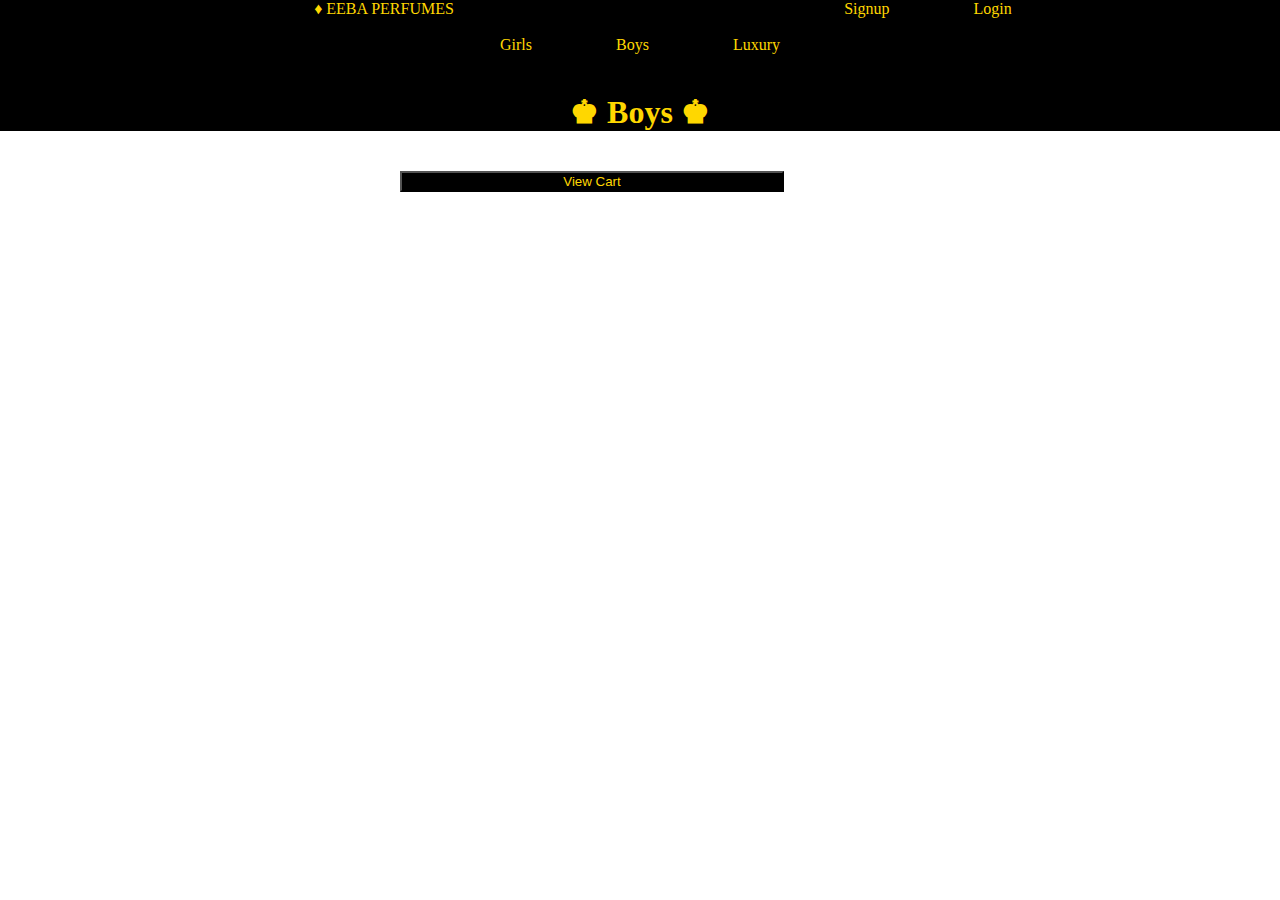
<file: Boys.html>
<!DOCTYPE html>
<html lang="en">
<head>
    <meta charset="UTF-8">
    <meta name="viewport" content="width=device-width, initial-scale=1.0">
    <title>Document</title>
    <link rel="stylesheet" href="Styles/Boys.css">
</head>
<body>
     <!--nav bar--> 
     <div id="Nav">
        <!--nav bar logo--> 
        <div id="Logo">
          <div>
            <a style="color: gold ; text-decoration: none; margin: 0px; padding: 0px;" href="index.html"> &diams; EEBA PERFUMES</a>
          </div> 
          <div> 
            <a  style="color: gold;" href="Sign.html">Signup</a>
            <a  style="color: gold;" href="Login.html">Login</a> 
          </div>
       </div>
        <br>
        <!--nav bar parts--> 

        <div id="Parts">
         
         <a  style="color: gold;" href="Girls.html">Girls</a>
         <a  style="color: gold;" href="Boys.html">Boys</a>
         <a   style="color: gold;" href="Luxury.html">Luxury</a>
        </div>
        <br>
        <h1 id="ItemHead">&#9818; Boys &#9818;</h1>  
 </div>
 <div id="Pref"></div>
    
 <!--Add To Cart Button-->
 <br>
<button id="ViewCart">View Cart</button>
</body>
<script src="Scripts/Boys.js" type="module"></script>
</html>
</file>
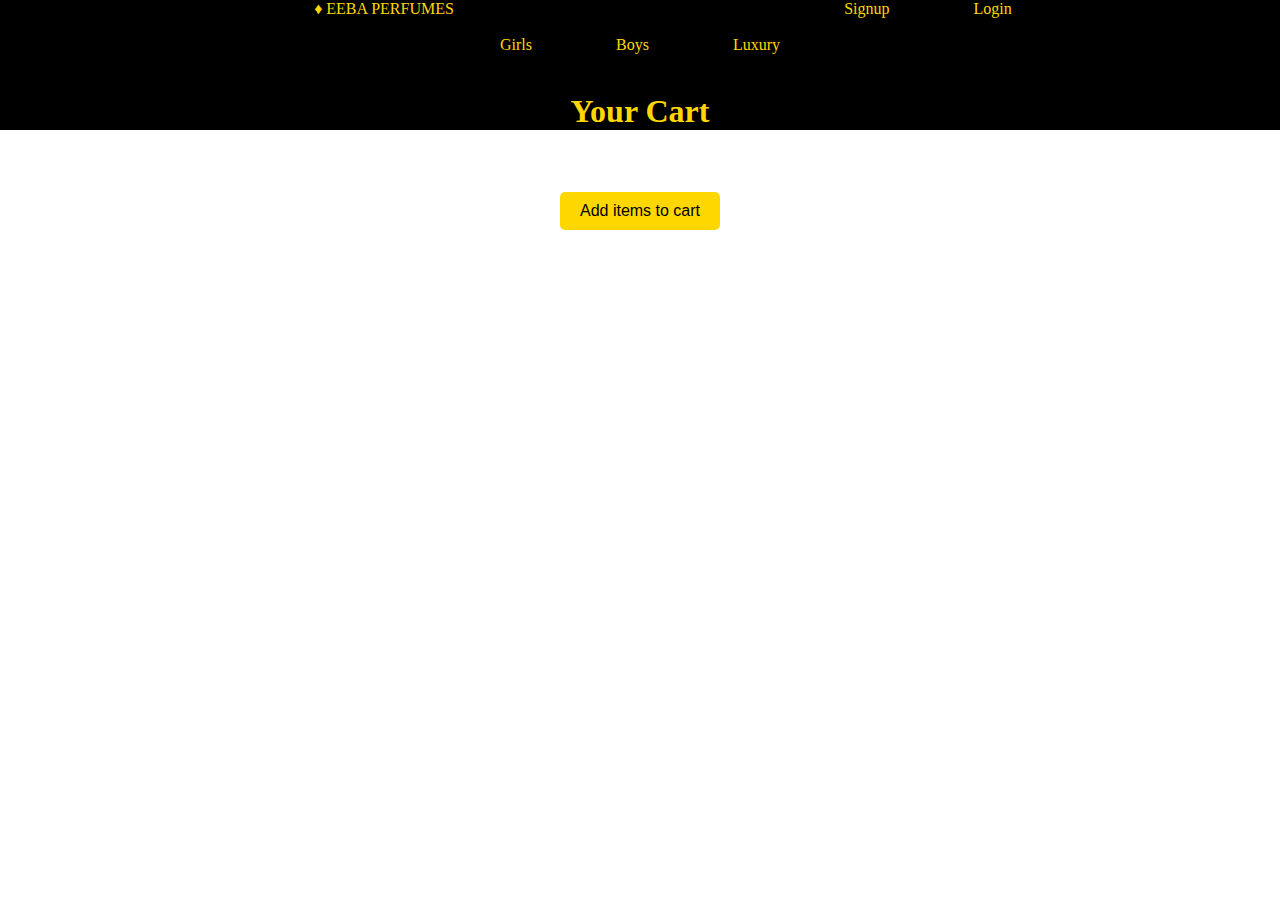
<file: Cart.html>
<!DOCTYPE html>
<html lang="en">
<head>
    <meta charset="UTF-8">
    <meta name="viewport" content="width=device-width, initial-scale=1.0">
    <title>Document</title>
    <link rel="stylesheet" href="Styles/Cart.css">
</head>
<body>

<!--nav bar--> 
<div id="Nav">
    <div id="Logo">
      <a style="color: gold ; text-decoration: none; margin: 0px; padding: 0px;" href="index.html"> &diams; EEBA PERFUMES</a>
      <div>
            <a style="color: gold;" href="Sign.html">Signup</a>
            <a style="color: gold;" href="Login.html">Login</a>
        </div>
    </div>
    <br>
    <div id="Parts">
        <a style="color: gold;" href="Girls.html">Girls</a>
        <a style="color: gold;" href="Boys.html">Boys</a>
        <a style="color: gold;" href="Luxury.html">Luxury</a>
    </div>
    <br>
    <h1 id="ItemHead">Your Cart</h1>
</div>

<div id="Perf"></div>

<!-- ORDER BUTTON SECTION -->
<div class="container">
    <button class="place-order-btn" id="orderButton">Add items to cart</button>
</div>

<!-- POPUP -->
<div class="popup-overlay" id="popup">
    <div class="popup-box">
        <p>Order Placed Successfully!</p>
        <button id="closeButton">OK</button>
    </div>
</div>

<script src="Scripts/Cart.js" type="module"></script>
</body>
</html>
</file>
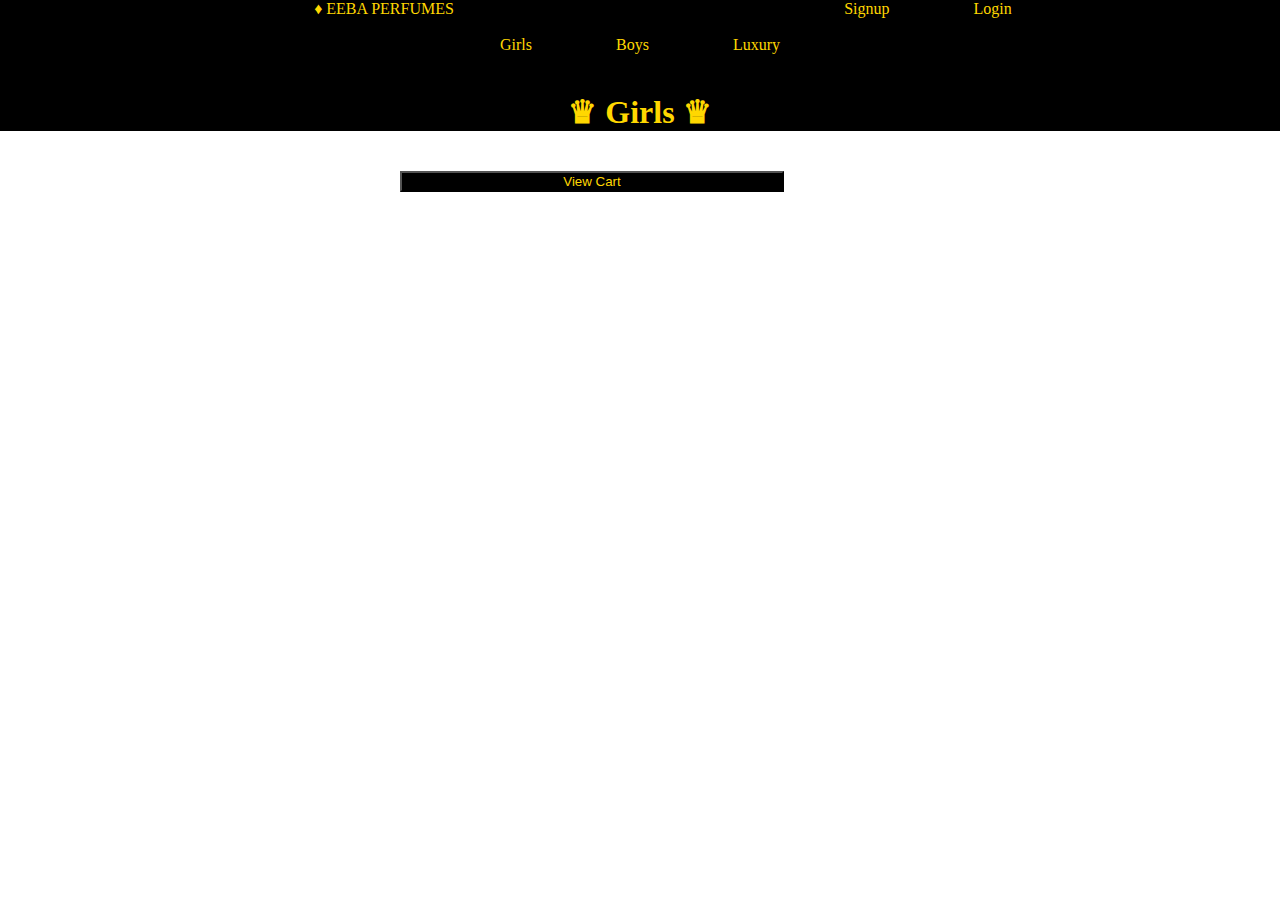
<file: Girls.html>
<!DOCTYPE html>
<html lang="en">
<head>
    <meta charset="UTF-8">
    <meta name="viewport" content="width=device-width, initial-scale=1.0">
    <title>Document</title>
    <link rel="stylesheet" href="Styles/Girls.css">
</head>
<body>
    
     <!--nav bar--> 
     <div id="Nav">
        <!--nav bar logo--> 
        <div id="Logo">
          <div>
            <a style="color: gold ; text-decoration: none; margin: 0px; padding: 0px;" href="index.html"> &diams; EEBA PERFUMES</a>
          </div> 
          <div> 
            <a  style="color: gold;" href="Sign.html">Signup</a>
            <a  style="color: gold;" href="Login.html">Login</a> 
          </div>
       </div>
        <br>
        <!--nav bar parts--> 

        <div id="Parts">
         
         <a  style="color: gold;" href="Girls.html">Girls</a>
         <a  style="color: gold;" href="Boys.html">Boys</a>
         <a   style="color: gold;" href="Luxury.html">Luxury</a>
        </div>
        <br>
   <h1 id="ItemHead">&#9819;  Girls &#9819;</h1>  

 </div>

 <!--Display girls perfume-->
 <div id="Perf">

 </div>

 <!--Add To Cart Button-->
 <br>
<button id="ViewCart">View Cart</button>

</body>
<script src="Scripts/Girls.js" type="module"></script>
</html>
</file>
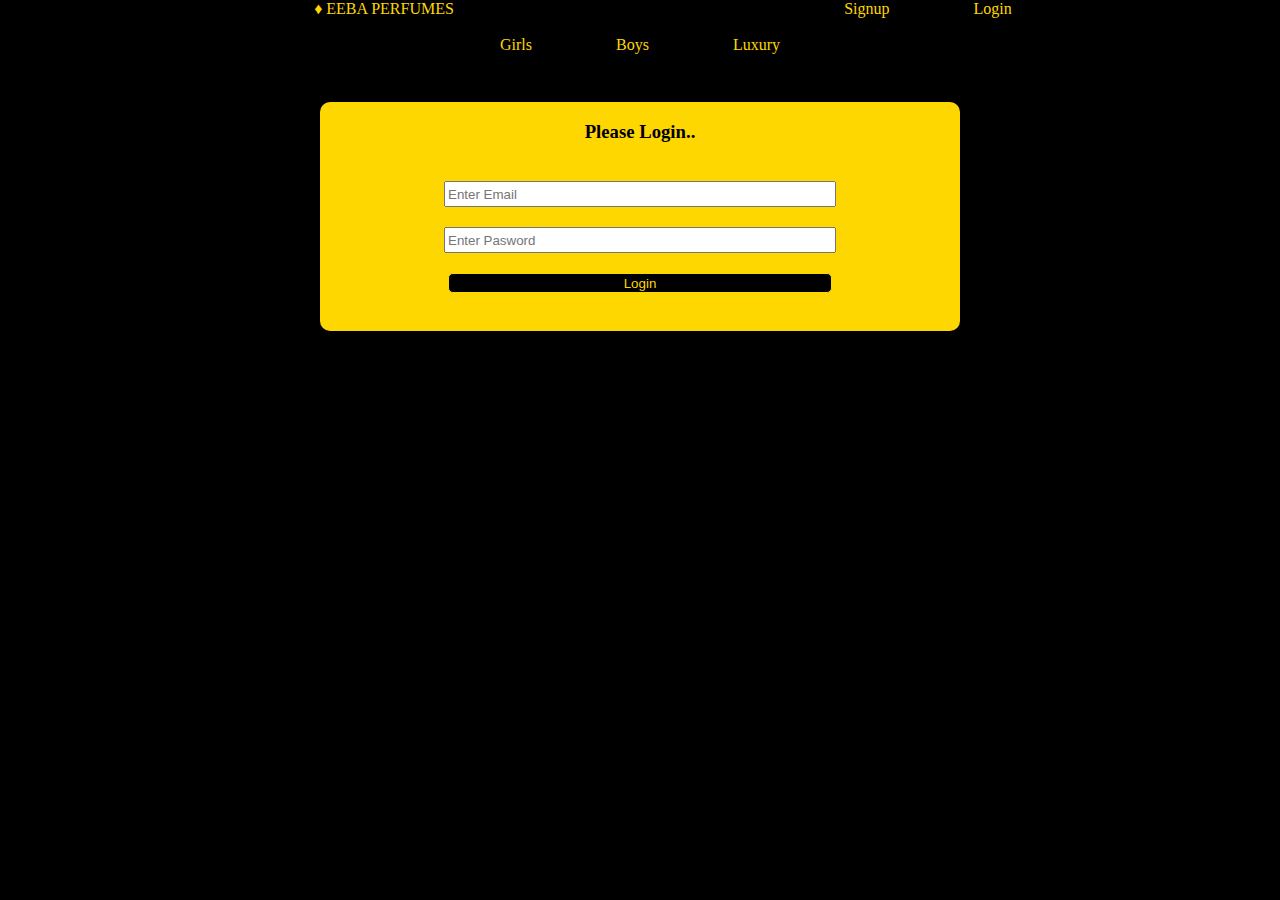
<file: Login.html>
<!DOCTYPE html>
<html lang="en">
<head>
    <meta charset="UTF-8">
    <meta name="viewport" content="width=device-width, initial-scale=1.0">
    <title>Document</title>
    <link rel="stylesheet" href="Styles/Login.css">
</head>
<body>
    

     <!--nav bar--> 
     <div id="Nav">
        <!--nav bar logo--> 
        <div id="Logo">
          <div>
            <a style="color: gold ; text-decoration: none; margin: 0px; padding: 0px;" href="index.html"> &diams; EEBA PERFUMES</a>
          </div> 
          <div> 
            <a  style="color: gold;" href="Sign.html">Signup</a>
            <a  style="color: gold;" href="Login.html">Login</a> 
          </div>
       </div>
        <br>
        <!--nav bar parts--> 

        <div id="Parts">
         
         <a  style="color: gold;" href="Girls.html">Girls</a>
         <a  style="color: gold;" href="Boys.html">Boys</a>
         <a  style="color: gold;" href="Luxury.html">Luxury</a>
        </div>
 </div>

   <!--Login form -->
   <form id="form" action="">
    <h3>Please Login..</h3>
    <input id="email" type="email" placeholder="Enter Email">
    <input id="password" type="password" placeholder="Enter Pasword">

    <input id="submit" type="submit" value="Login">
    <br>
</form>

</body>
<script src="Scripts/Login.js" type="module"></script>
</html>
</file>
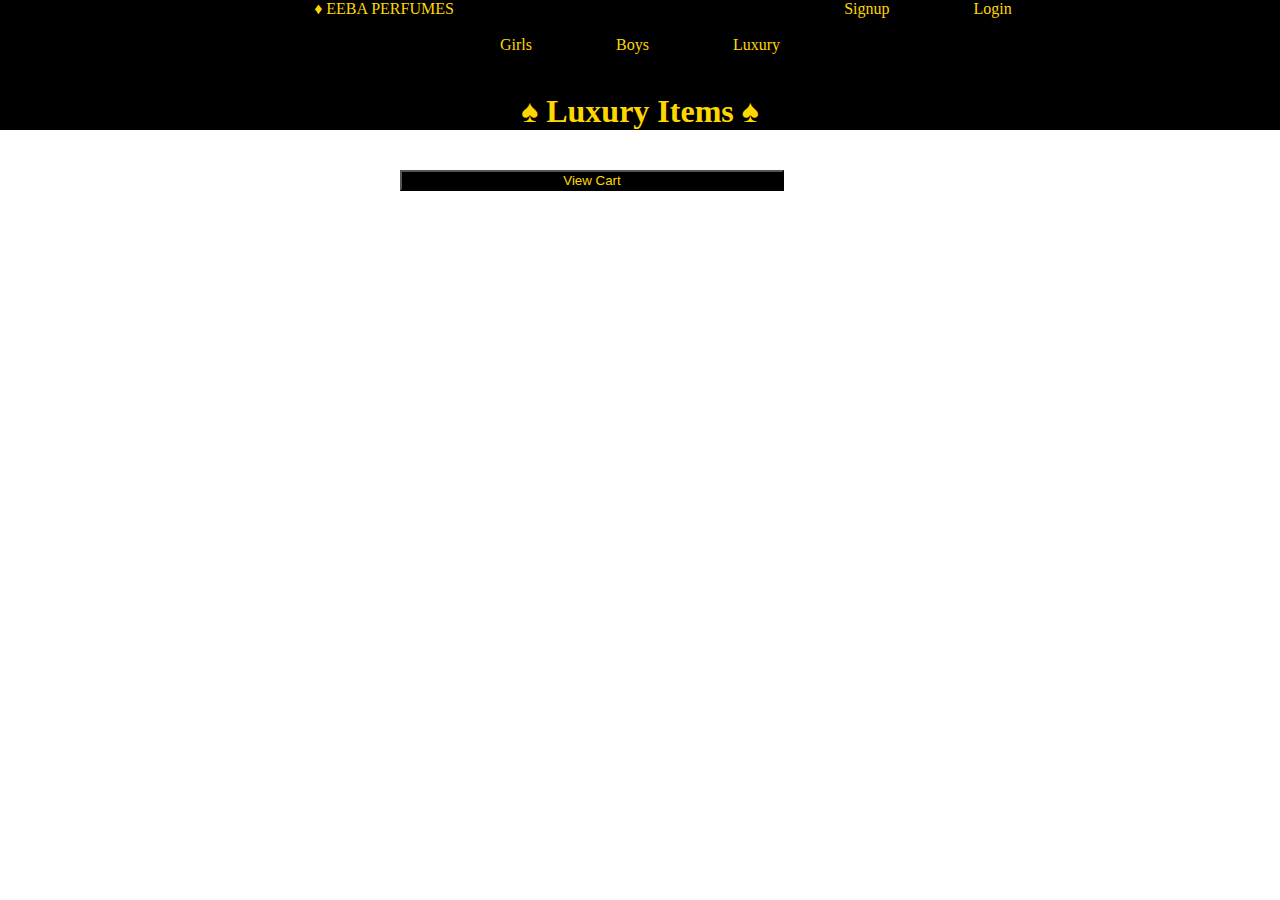
<file: Luxury.html>
<!DOCTYPE html>
<html lang="en">
<head>
    <meta charset="UTF-8">
    <meta name="viewport" content="width=device-width, initial-scale=1.0">
    <title>Document</title>
    <link rel="stylesheet" href="Styles/Luxury.css">
</head>
<body>
    
    <!--nav bar--> 
    <div id="Nav">
        <!--nav bar logo--> 
        <div id="Logo">
          <div>
            <a style="color: gold ; text-decoration: none; margin: 0px; padding: 0px;" href="index.html"> &diams; EEBA PERFUMES</a>
          </div> 
          <div> 
            <a  style="color: gold;" href="Sign.html">Signup</a>
            <a  style="color: gold;" href="Login.html">Login</a> 
    
          </div>
       </div>
        <br>
        <!--nav bar parts--> 

        <div id="Parts">
         
         <a  style="color: gold;" href="Girls.html">Girls</a>
         <a  style="color: gold;" href="Boys.html">Boys</a>
         <a   style="color: gold;" href="Luxury.html">Luxury</a>
        </div>
        <br>

     <!--Item Heading-->
     <h1 id="ItemHead">&#9824; Luxury Items &#9824; </h1>  
 </div>

 <!--Boys Perfume item-->
 <div id="Perf"></div>

 <!--Add To Cart Button-->
 <br>
<button id="ViewCart">View Cart</button>
</body>

<script src="Scripts/Luxury.js" type="module"></script>
</html>
</file>
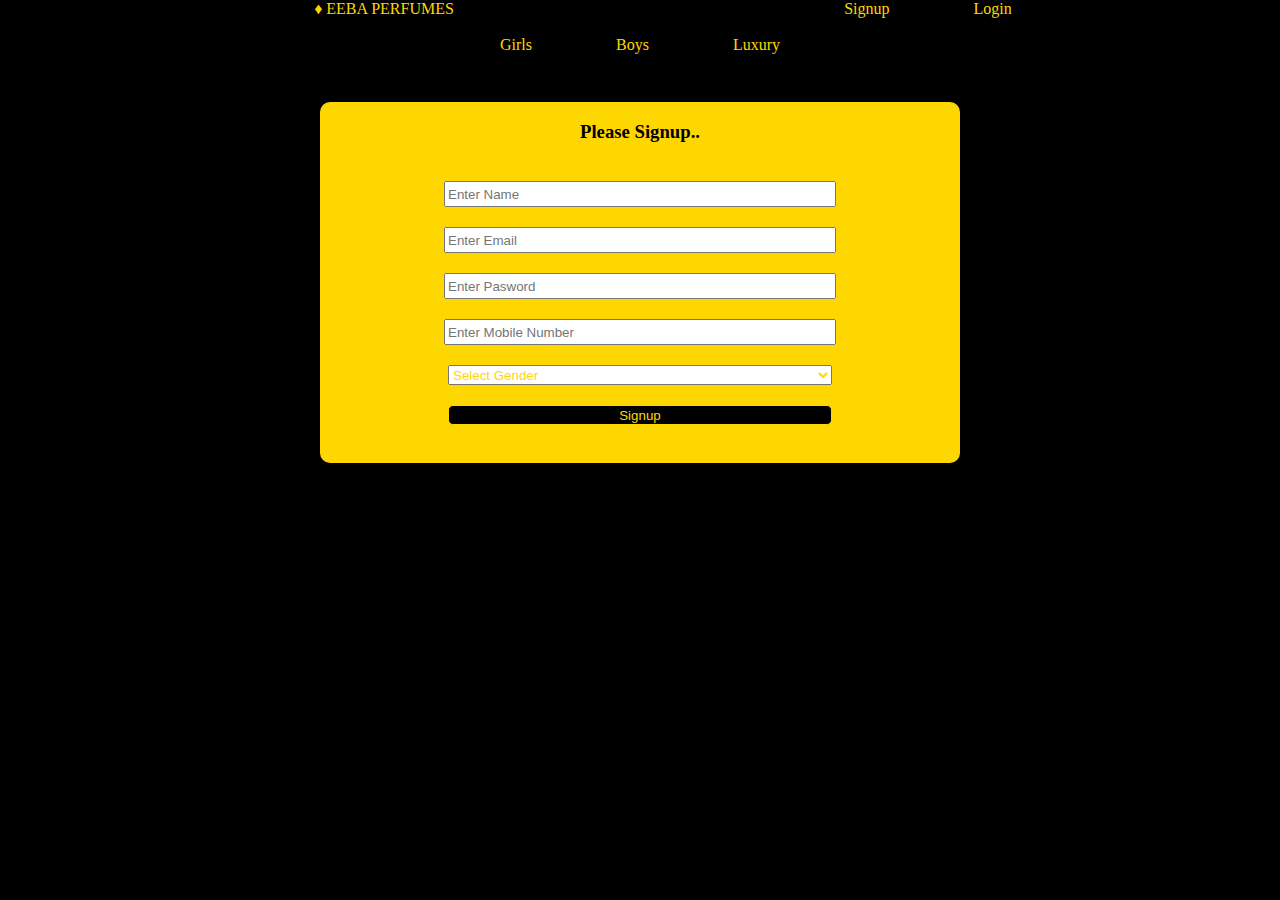
<file: Sign.html>
<!DOCTYPE html>
<html lang="en">
<head>
    <meta charset="UTF-8">
    <meta name="viewport" content="width=device-width, initial-scale=1.0">
    <title>Document</title>
    <link rel="stylesheet" href="Styles/Signup.css">
</head>
<body>
   
    <!--nav bar--> 
    <div id="Nav">
        <!--nav bar logo--> 
        <div id="Logo">
          <div>
            <a style="color: gold ; text-decoration: none; margin: 0px; padding: 0px;" href="index.html"> &diams; EEBA PERFUMES</a>
          </div> 
          <div> 
            <a  style="color: gold;" href="Sign.html">Signup</a>
            <a  style="color: gold;"href="Login.html">Login</a> 
          </div>
       </div>
        <br>
        <!--nav bar parts--> 

        <div id="Parts">
         
         <a  style="color: gold;"  href="Girls.html">Girls</a>
         <a  style="color: gold;"  href="Boys.html">Boys</a>
         <a style="color: gold;"  href="Luxury.html">Luxury</a>
        </div>
 </div>

    <form id="form" action="">
        <h3>Please Signup..</h3>
        <input id="username" type="text" placeholder="Enter Name">
        <input id="email" type="email" placeholder="Enter Email">
        <input id="password" type="password" placeholder="Enter Pasword">
        <input id="number" type="number" placeholder="Enter Mobile Number">
        <select id="gender" name="" id="">
            <option value="" >Select Gender</option>
            <option value="">Male</option>
            <option value="">Female</option>
            <option value="">Other</option>
        </select>
        <input id="submit" type="submit" value="Signup">
        <br>
    </form>

</body>
 <script src="Scripts/Signup.js" type="module"></script>
 <script src="Scripts/Baseurl.js" type="module"></script>
</html>
</file>
<file: Styles/Boys.css>
body{
    padding: 0px;
    margin: 0px;
    /* background-color: black; */
}

#Nav{
    width: 10rem;
    background-color: black;
    color: gold;
    width: 100%;
    text-align: center;
    padding: 0px;

}

#Logo{
    display: grid;
    grid-template-columns: 60% 25% 25%;
}

a{
    color: gold;
    padding: 30px;
    margin: 10px;
    text-decoration: none;
    
}


/* Boys perfume display */ 
#Pref{
    display: grid;
    grid-template-columns: repeat(3, 1fr);
    gap: 20px;

}
.Boys-perf-card{
   
    box-shadow: rgba(0, 0, 0, 0.24) 0px 3px 8px;;
}

img{
    width: 100%;
    height: 200px;
}


#AddCartBtn{
    background-color: black;
    color: gold;
    text-align: center;
    margin: auto;
    width: 30%;

}


#ViewCart{
    background-color: black;
    color: gold;
    text-align: center;
    margin: auto;
    width: 30%;
    align-items: center;
    margin-left: 400px;
}
</file>
<file: Styles/Cart.css>
body{
    padding: 0px;
    margin: 0px;
    /* background-color: black; */

}
#Nav{
    width: 10rem;
    background-color: black;
    color: gold;
    width: 100%;
    text-align: center;
 
 padding: 0px;
 margin: 0px;

}

#Logo{
    display: grid;
    grid-template-columns: 60% 25% 25%;
}

a{
    color: gold;
    padding: 30px;
    margin: 10px;
    text-decoration: none;
    
}


/* Cart item */

#Perf{
    display: grid;
    grid-template-columns: repeat(3, 1fr);
    gap: 20px;

}
.Cart-perf-card{
   
    box-shadow: rgba(0, 0, 0, 0.24) 0px 3px 8px;
}

img{
    width: 100%;
    height: 200px;
}

/* delete item buttoon */
#DeleteBtn{
    background-color: black;
    color: gold;
    text-align: center;
    margin: auto;
    width: 30%;

}
#placeOrder{
    background-color: black;
    color: gold;
    width: 50%; 
    margin: auto;
    margin-top: 20px;
  

}
.container {
    text-align: center;
    margin-top: 20px;
}

.place-order-btn {
    padding: 12px 24px;
    font-size: 16px;
    background-color: gold;
    color: black;
    border: none;
    cursor: pointer;
    border-radius: 5px;
    transition: background-color 0.3s ease;
    margin-top: 20px;
}

.place-order-btn:hover {
    background-color: #218838;
}


/* Popup styles */
.popup-overlay {
    display: none;
    position: fixed;
    top: 0;
    left: 0;
    width: 100%;
    height: 100%;
    background: rgba(0, 0, 0, 0.5);
    justify-content: center;
    align-items: center;
}

.popup-box {
    background: white;
    padding: 20px;
    border-radius: 8px;
    text-align: center;
    box-shadow: 0 2px 10px rgba(0, 0, 0, 0.1);
}

.popup-box p {
    font-size: 18px;
    margin: 0 0 20px;
}

.popup-box button {
    padding: 8px 16px;
    background-color: #007bff;
    color: white;
    border: none;
    cursor: pointer;
    border-radius: 4px;
}

.popup-box button:hover {
    background-color: #0056b3;
}

.place-order-btn {
    padding: 10px 20px;
    font-size: 16px;
    background-color: gold;
    color: black;
    border: none;
    cursor: pointer;
    border-radius: 5px;
    margin-top: 20px;
}
</file>
<file: Styles/Girls.css>
body{
    padding: 0px;
    margin: 0px;
    /* background-color: black; */
}

#Nav{
    width: 10rem;
    background-color: black;
    color: gold;
    width: 100%;
    text-align: center;
padding: 0px;

}

#Logo{
    display: grid;
    grid-template-columns: 60% 25% 25%;
}

a{
    color: gold;
    padding: 30px;
    margin: 10px;
    text-decoration: none;
    
}

/* Girls perfume display */ 
#Perf{
    display: grid;
    grid-template-columns: repeat(3, 1fr);
    gap: 20px;

}
.Girl-perf-card{
   
    box-shadow: rgba(0, 0, 0, 0.24) 0px 3px 8px;
}

img{
    width: 100%;
    height: 200px;
}

#AddCartBtn{
    background-color: black;
    color: gold;
    text-align: center;
    margin: auto;
    width: 30%;

}


#ViewCart{
    background-color: black;
    color: gold;
    text-align: center;
    margin: auto;
    width: 30%;
    align-items: center;
    margin-left: 400px;
}
</file>
<file: Styles/Login.css>
body{
    padding: 0px;
    margin: 0px;
    background-color: black;
}
/* nav bar */ 
#Nav{
    width: 10rem;
    background-color: black;
    color: gold;
    width: 100%;
    text-align: center;
    padding: 0px;
    margin: 0px;
}

#Logo{
    display: grid;
    grid-template-columns: 60% 25% 25%;
}

a{
    color: gold;
    padding: 30px;
    margin: 10px;
    text-decoration: none;
    
}

/*  LOGIN FORM */
#form{
    text-align: center;
    display: flex;
    flex-direction: column;
    width: 50%;
    gap: 20px;
    margin: 3rem auto;
    color: black;
    padding: center;
    background-color:gold ;
    border-radius: 10px;
    
}
#form input{
    height: 20px;
    width: 60%;
    align-self: center;
}
select{
    height: 20px;
    color: gold;
    align-self: center;
    width: 60%;
}


#submit{
    background-color: black;
    border-radius: 5px;
    color: gold;
    border: 1px solid gold;
    width: 60%;
    height: 2rem;
    font-family: 'Franklin Gothic Medium', 'Arial Narrow', Arial, sans-serif;
    font-weight: 500;
}
</file>
<file: Styles/Luxury.css>
body{
    padding: 0px;
    margin: 0px;
    /* background-color: black; */

}

#Nav{
    width: 10rem;
    background-color: black;
    color: gold;
    width: 100%;
    text-align: center;
    padding: 0px;
}

#Logo{
    display: grid;
    grid-template-columns: 60% 25% 25%;
}

a{
    color: gold;
    padding: 30px;
    margin: 10px;
    text-decoration: none;

    
}

/* Nav bottom */


/* luxury perfume display */ 
#Perf{
    display: grid;
    grid-template-columns: repeat(3, 1fr);
    gap: 20px;

}
.Lux-perf-card{
   
    box-shadow: rgba(0, 0, 0, 0.24) 0px 3px 8px;
}

img{
    width: 100%;
    height: 200px;
}

#AddCartBtn{
    background-color: black;
    color: gold;
    text-align: center;
    width: 50%;
    margin: auto;
    justify-content: center;
    text-decoration: center;
     
}

#ViewCart{
    background-color: black;
    color: gold;
    text-align: center;
    margin: auto;
    width: 30%;
    align-items: center;
    margin-left: 400px;
}
</file>
<file: Styles/Signup.css>
body{
    padding: 0px;
    margin: 0px;
    background-color: black;
}

/*Header */


#Nav{
    width: 10rem;
    background-color: black;
    color: gold;
    width: 100%;
    text-align: center;
    padding: 0px;
}

    #Logo{
        display: grid;
        grid-template-columns: 60% 25% 25%;
    }

a{
    color: gold;
    padding: 30px;
    margin: 10px;
    text-decoration: none;
    
}



/* sign up form */ 
#form{
    text-align: center;
    display: flex;
    flex-direction: column;
    width: 50%;
    gap: 20px;
    margin: 3rem auto;
    color:black;
    padding: center;
    background-color: black ;
    border-radius: 10px;
    background-color: gold;
    
}
#form input{
    height: 20px;
    width: 60%;
    align-self: center;
}
select{
    height: 20px;
    color: gold;
    align-self: center;
    width: 60%;
}


#submit{
    background-color: black;
    border-radius: 5px;
    color: gold;
    border: 1px solid gold;
    width: 60%;
    height: 2rem;
    font-family: 'Franklin Gothic Medium', 'Arial Narrow', Arial, sans-serif;
    font-weight: 500;
}
</file>
